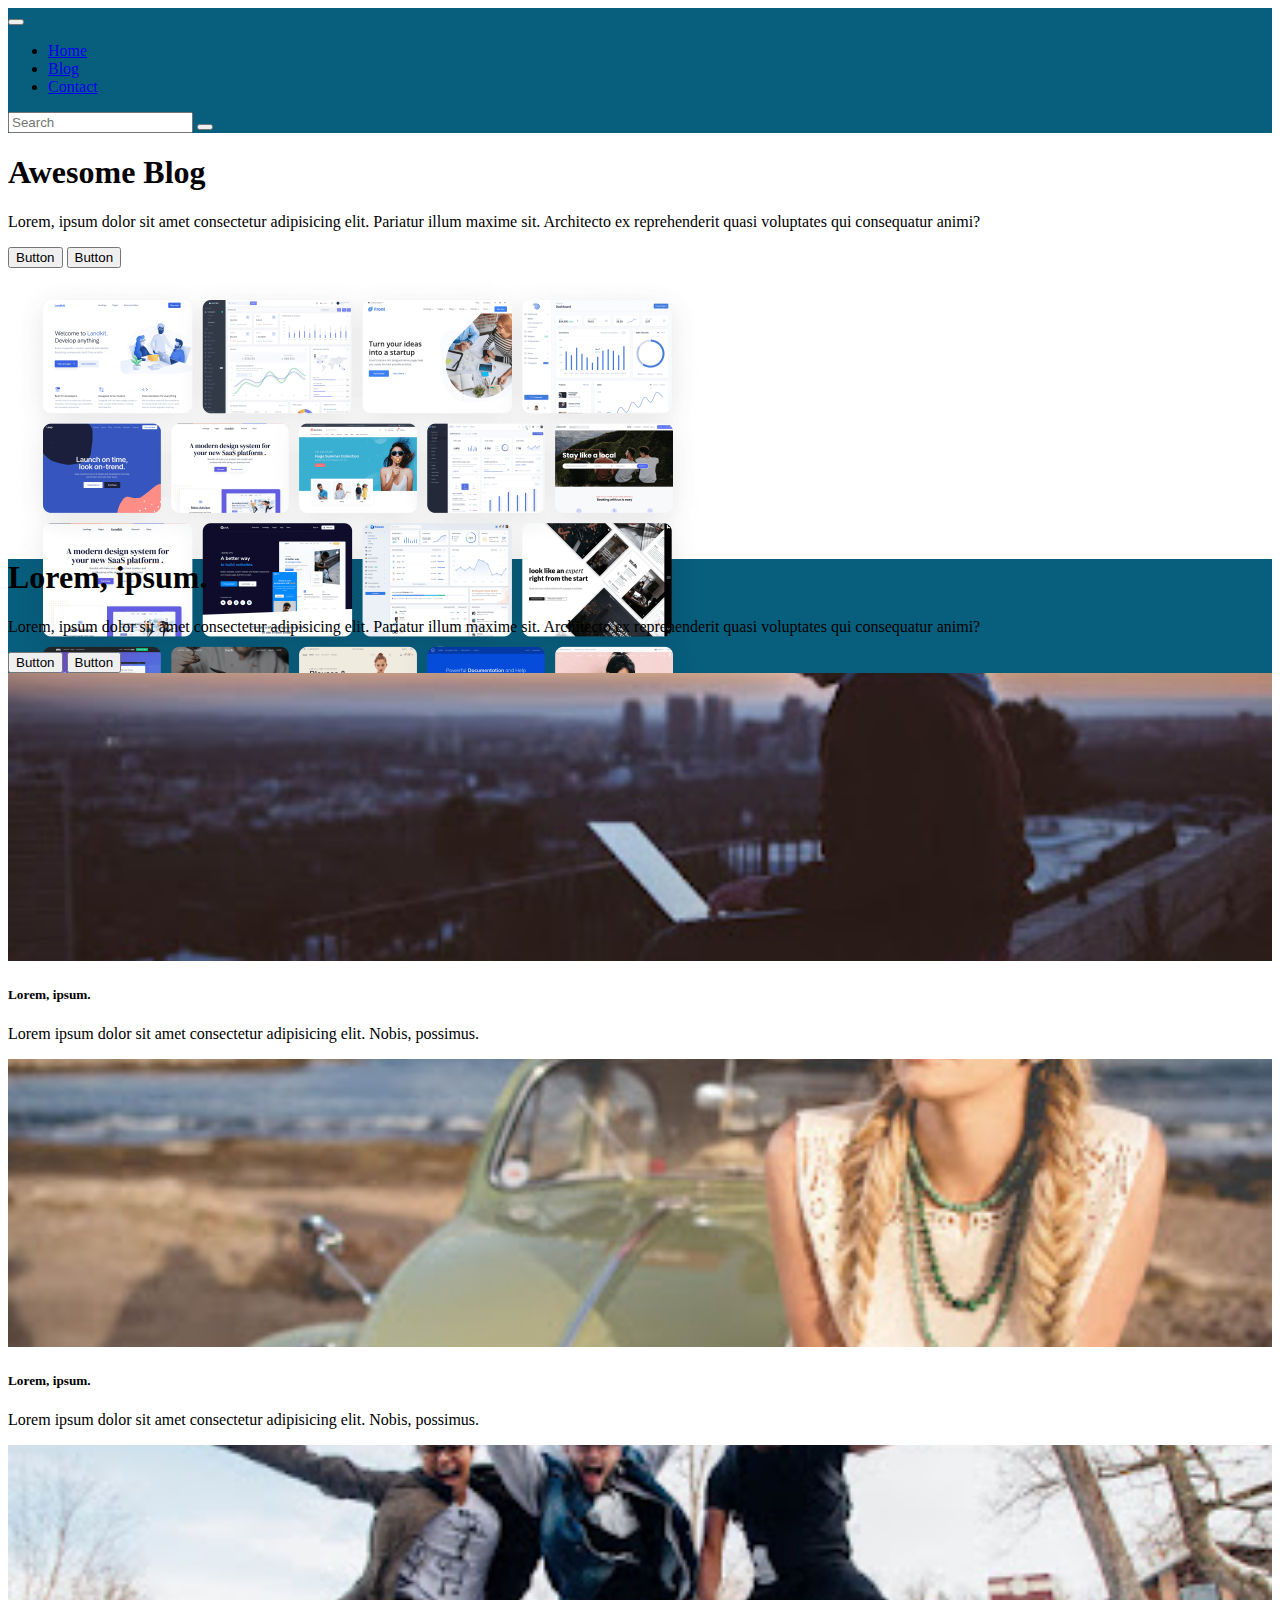
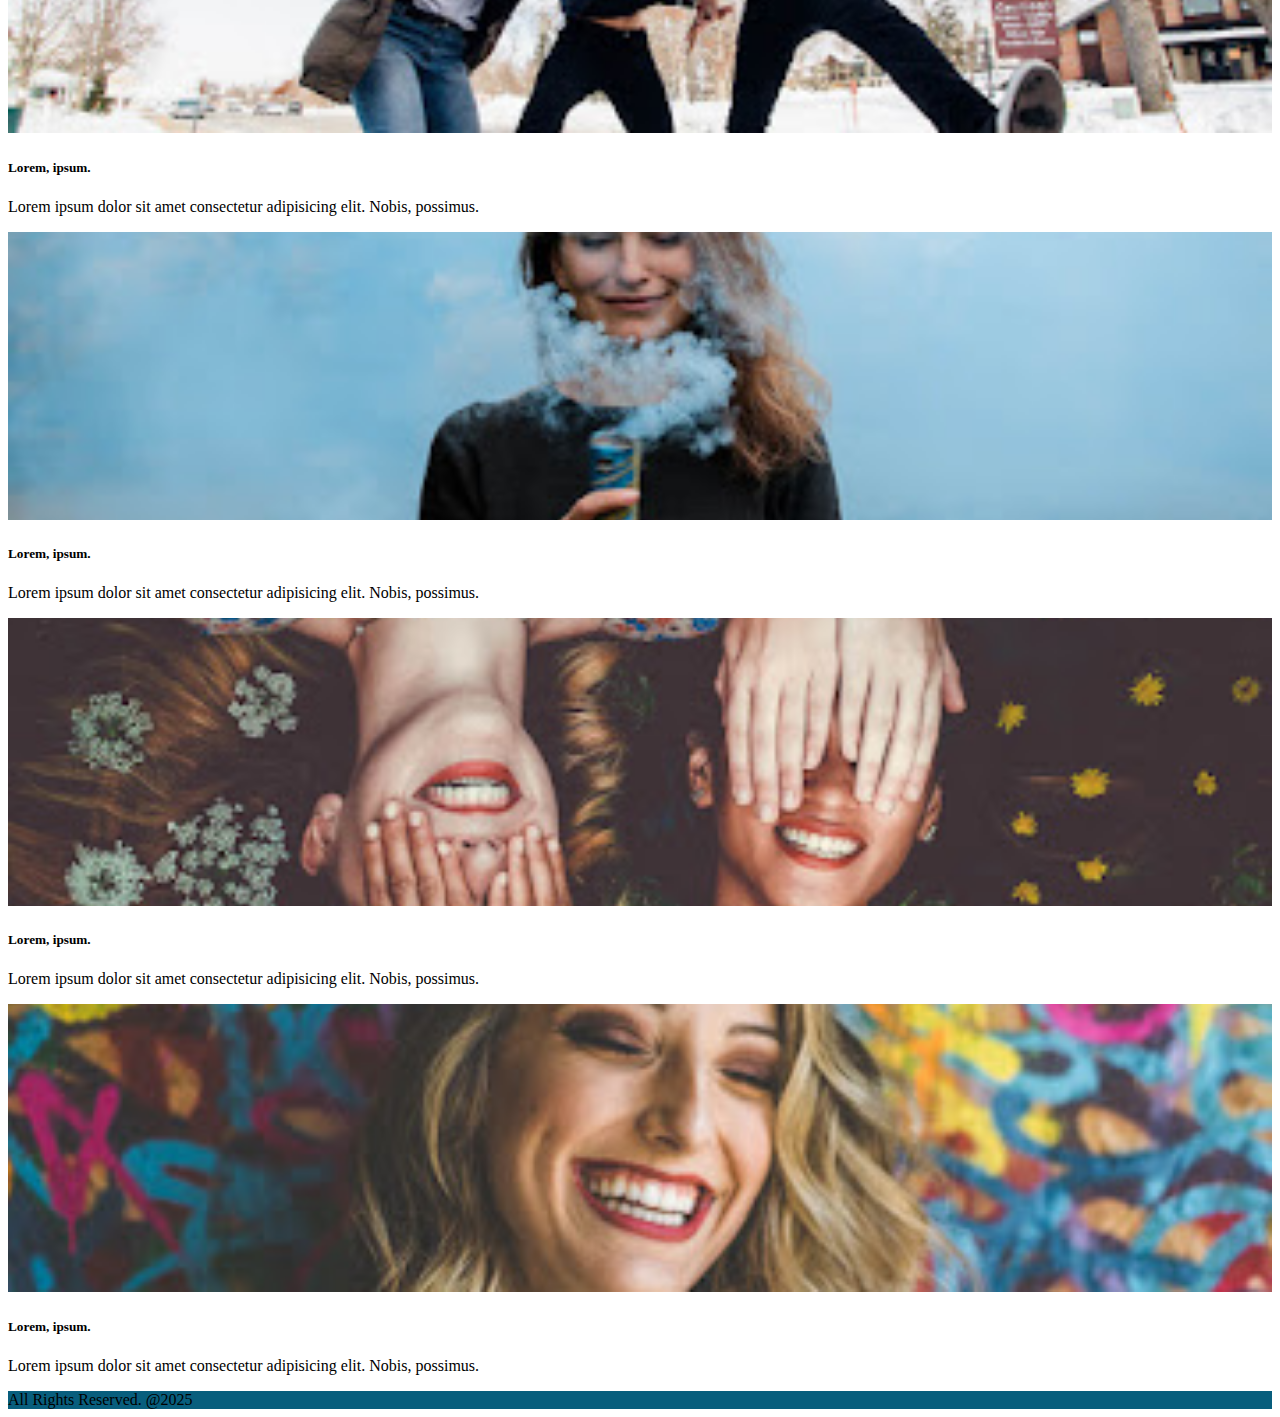
<file: index.html>
<!DOCTYPE html>
<html lang="en">
  <head>
    <meta charset="UTF-8" />
    <meta name="viewport" content="width=device-width, initial-scale=1.0" />
    <link
      href="https://cdn.jsdelivr.net/npm/bootstrap@5.3.2/dist/css/bootstrap.min.css"
      rel="stylesheet"
      integrity="sha384-T3c6CoIi6uLrA9TneNEoa7RxnatzjcDSCmG1MXxSR1GAsXEV/Dwwykc2MPK8M2HN"
      crossorigin="anonymous"
    />
    <link
      rel="stylesheet"
      href="https://cdnjs.cloudflare.com/ajax/libs/font-awesome/6.4.2/css/all.min.css"
      integrity="sha512-z3gLpd7yknf1YoNbCzqRKc4qyor8gaKU1qmn+CShxbuBusANI9QpRohGBreCFkKxLhei6S9CQXFEbbKuqLg0DA=="
      crossorigin="anonymous"
      referrerpolicy="no-referrer"
    />
    <link rel="stylesheet" href="styles.css" />
    <title>Awesome Blog</title>
  </head>
  <body>
    <nav class="navbar navbar-expand-md navbar-dark">
      <div class="container">
        <a href="" class="navbar-brand"><i class="fa-solid fa-house"></i></a>
        <button
          class="navbar-toggler"
          type="button"
          data-bs-toggle="collapse"
          data-bs-target="#mobile"
        >
          <span class="navbar-toggler-icon"></span>
        </button>
        <div id="mobile" class="collapse navbar-collapse">
          <ul class="navbar-nav me-auto">
            <li class="nav-item">
              <a href="index.html" class="nav-link active">Home</a>
            </li>

            <li class="nav-item">
              <a href="blogs.html" class="nav-link">Blog</a>
            </li>

            <li class="nav-item">
              <a href="contact.html" class="nav-link">Contact</a>
            </li>
          </ul>

          <form class="d-flex">
            <input type="text" class="form-control me-1" placeholder="Search" />

            <button class="btn btn-warning">
              <i class="fa-solid fa-magnifying-glass"></i>
            </button>
          </form>
        </div>
      </div>
    </nav>

    <header>
      <div class="text-center pt-5 mt-5 px-4 border-bottom">
        <h1 class="display-4 fw-bold">Awesome Blog</h1>
        <div class="col-lg-6 mx-auto">
          <p class="lead fw-normal">
            Lorem, ipsum dolor sit amet consectetur adipisicing elit. Pariatur
            illum maxime sit. Architecto ex reprehenderit quasi voluptates qui
            consequatur animi?
          </p>
          <div class="mb-5 d-grid gap-2 d-md-flex justify-content-md-center">
            <button class="btn btn-primary btn-large">
              <i class="fa-solid fa-caret-right"></i> Button
            </button>

            <button class="btn btn-outline-secondary btn-large">
              <i class="fa-solid fa-caret-right"></i> Button
            </button>
          </div>
          <div class="overflow-hidden" style="max-height: 30vh">
            <div class="container px-5">
              <img
                src="img/bg.png"
                class="img-fluid border rounded-3 shadow-lg mb-4"
                width="700"
                height="500"
              />
            </div>
          </div>
        </div>
      </div>
    </header>

    <main>
      <div class="bg-dark px-4 py-5 text-center text-white">
        <div class="py-5">
          <h1 class="display-5 fw-bold">Lorem, ipsum.</h1>
          <div class="col-lg-6 mx-auto">
            <p class="lead fw-normal">
              Lorem, ipsum dolor sit amet consectetur adipisicing elit. Pariatur
              illum maxime sit. Architecto ex reprehenderit quasi voluptates qui
              consequatur animi?
            </p>
            <div class="d-grid gap-2 d-md-flex justify-content-md-center">
              <button class="btn btn-outline-warning btn-large">
                <i class="fa-solid fa-caret-right"></i> Button
              </button>

              <button class="btn btn-outline-light btn-large">
                <i class="fa-solid fa-caret-right"></i> Button
              </button>
            </div>
          </div>
        </div>
      </div>

      <div class="container my-4">
        <div class="row row-cols-1 row-cols-lg-3 row-cols-md-2 g-4">
          <div class="col">
            <div class="card mb-3 shadow">
              <img src="img/1.jpeg" class="card-img-top" alt="" />
              <div class="card-body">
                <h5 class="card-title">Lorem, ipsum.</h5>
                <p class="card-text">
                  Lorem ipsum dolor sit amet consectetur adipisicing elit.
                  Nobis, possimus.
                </p>
              </div>
            </div>
          </div>

          <div class="col">
            <div class="card mb-3 shadow">
              <img src="img/2.jpeg" class="card-img-top" alt="" />
              <div class="card-body">
                <h5 class="card-title">Lorem, ipsum.</h5>
                <p class="card-text">
                  Lorem ipsum dolor sit amet consectetur adipisicing elit.
                  Nobis, possimus.
                </p>
              </div>
            </div>
          </div>

          <div class="col">
            <div class="card mb-3 shadow">
              <img src="img/3.jpeg" class="card-img-top" alt="" />
              <div class="card-body">
                <h5 class="card-title">Lorem, ipsum.</h5>
                <p class="card-text">
                  Lorem ipsum dolor sit amet consectetur adipisicing elit.
                  Nobis, possimus.
                </p>
              </div>
            </div>
          </div>

          <div class="col">
            <div class="card mb-3 shadow">
              <img src="img/4.jpeg" class="card-img-top" alt="" />
              <div class="card-body">
                <h5 class="card-title">Lorem, ipsum.</h5>
                <p class="card-text">
                  Lorem ipsum dolor sit amet consectetur adipisicing elit.
                  Nobis, possimus.
                </p>
              </div>
            </div>
          </div>

          <div class="col">
            <div class="card mb-3 shadow">
              <img src="img/5.jpeg" class="card-img-top" alt="" />
              <div class="card-body">
                <h5 class="card-title">Lorem, ipsum.</h5>
                <p class="card-text">
                  Lorem ipsum dolor sit amet consectetur adipisicing elit.
                  Nobis, possimus.
                </p>
              </div>
            </div>
          </div>

          <div class="col">
            <div class="card mb-3 shadow">
              <img src="img/7.jpeg" class="card-img-top" alt="" />
              <div class="card-body">
                <h5 class="card-title">Lorem, ipsum.</h5>
                <p class="card-text">
                  Lorem ipsum dolor sit amet consectetur adipisicing elit.
                  Nobis, possimus.
                </p>
              </div>
            </div>
          </div>
        </div>
      </div>
    </main>

    <footer class="py-5 bg-dark text-white">
      <div class="container text-center">
        <span>All Rights Reserved. @2025</span>
      </div>
    </footer>

    <script
      src="https://cdn.jsdelivr.net/npm/bootstrap@5.3.2/dist/js/bootstrap.bundle.min.js"
      integrity="sha384-C6RzsynM9kWDrMNeT87bh95OGNyZPhcTNXj1NW7RuBCsyN/o0jlpcV8Qyq46cDfL"
      crossorigin="anonymous"
    ></script>
  </body>
</html>
</file>
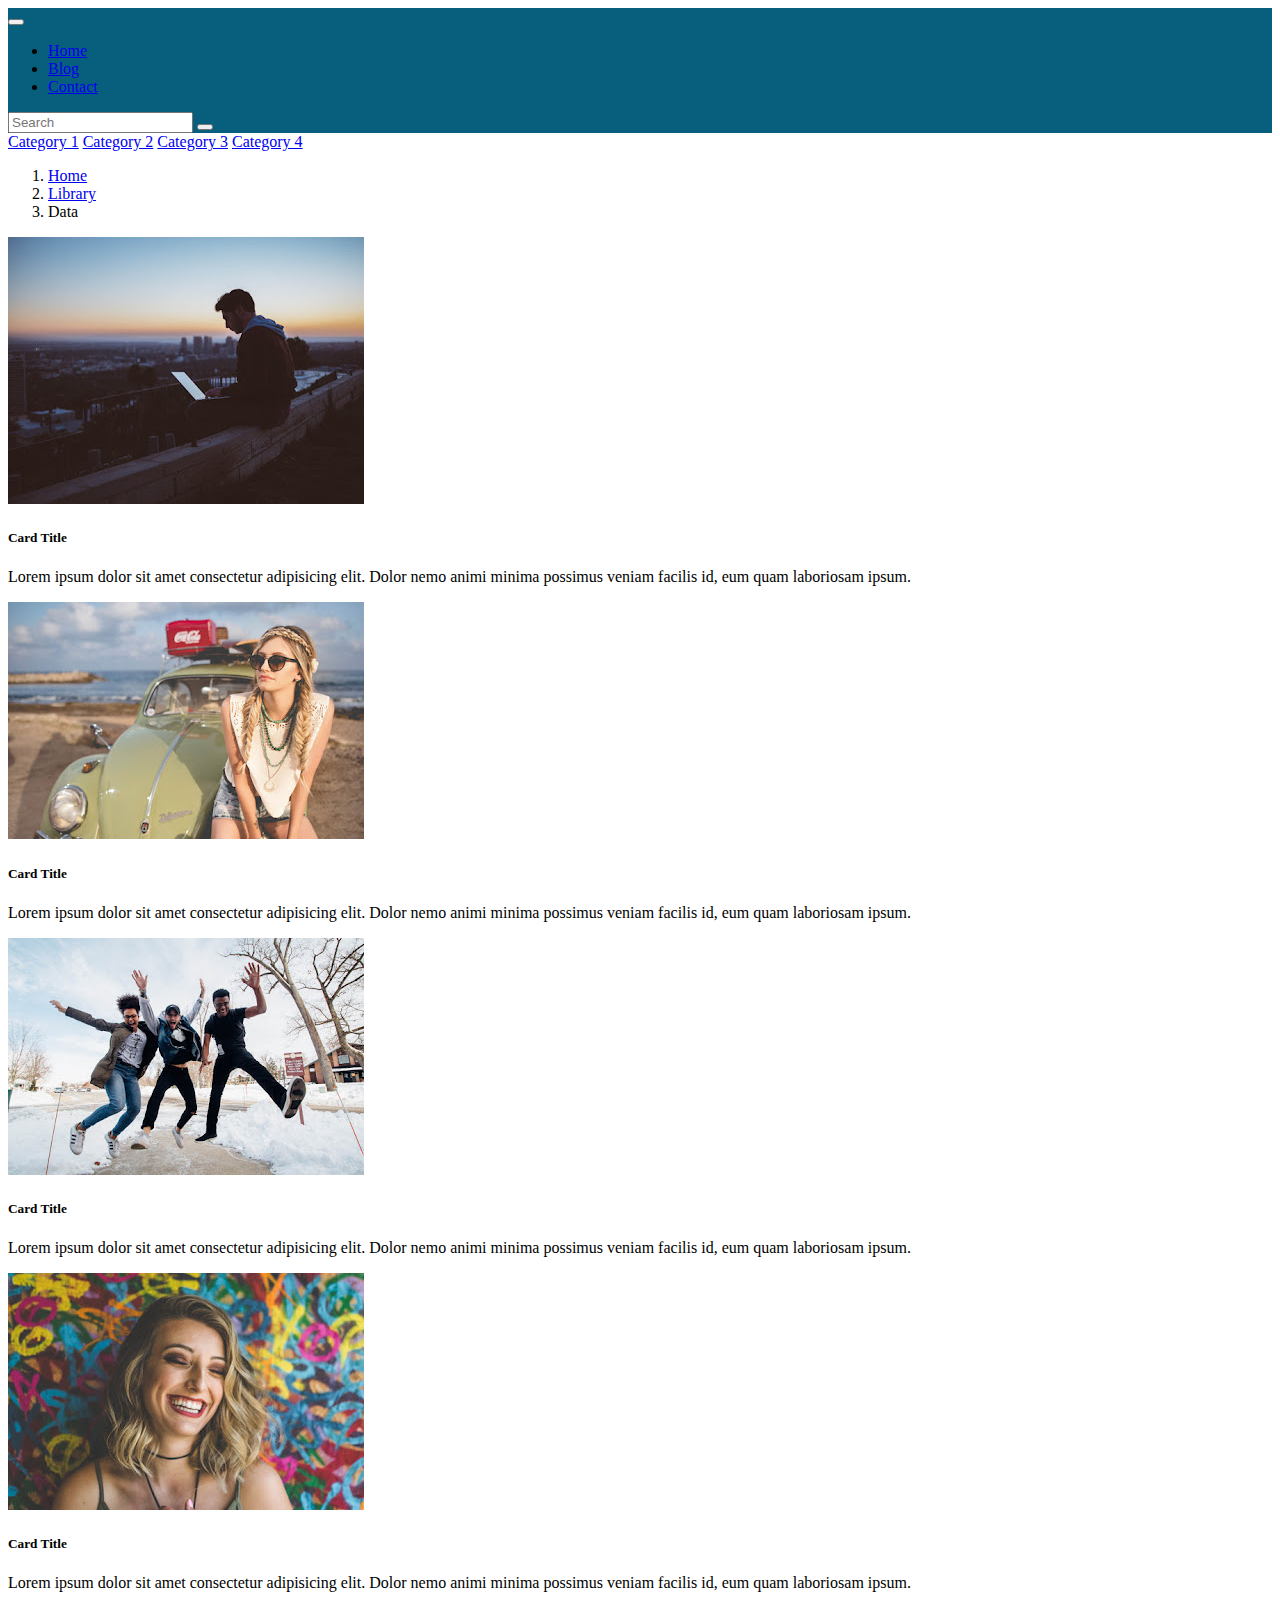
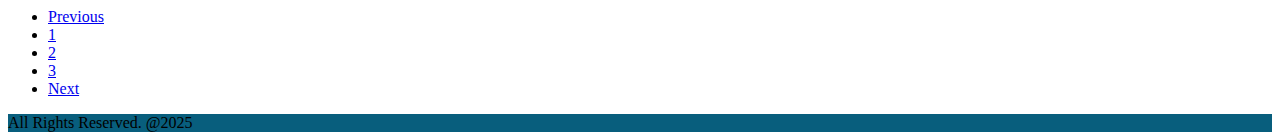
<file: blogs.html>
<!DOCTYPE html>
<html lang="en">
  <head>
    <meta charset="UTF-8" />
    <meta name="viewport" content="width=device-width, initial-scale=1.0" />
    <link
      href="https://cdn.jsdelivr.net/npm/bootstrap@5.3.2/dist/css/bootstrap.min.css"
      rel="stylesheet"
      integrity="sha384-T3c6CoIi6uLrA9TneNEoa7RxnatzjcDSCmG1MXxSR1GAsXEV/Dwwykc2MPK8M2HN"
      crossorigin="anonymous"
    />
    <link
      rel="stylesheet"
      href="https://cdnjs.cloudflare.com/ajax/libs/font-awesome/6.4.2/css/all.min.css"
      integrity="sha512-z3gLpd7yknf1YoNbCzqRKc4qyor8gaKU1qmn+CShxbuBusANI9QpRohGBreCFkKxLhei6S9CQXFEbbKuqLg0DA=="
      crossorigin="anonymous"
      referrerpolicy="no-referrer"
    />
    <link rel="stylesheet" href="styles.css" />
    <title>Awesome Blog</title>
  </head>
  <body>
    <nav class="navbar navbar-expand-md navbar-dark">
      <div class="container">
        <a href="" class="navbar-brand"><i class="fa-solid fa-house"></i></a>
        <button
          class="navbar-toggler"
          type="button"
          data-bs-toggle="collapse"
          data-bs-target="#mobile"
        >
          <span class="navbar-toggler-icon"></span>
        </button>
        <div id="mobile" class="collapse navbar-collapse">
          <ul class="navbar-nav me-auto">
            <li class="nav-item">
              <a href="index.html" class="nav-link">Home</a>
            </li>

            <li class="nav-item">
              <a href="blogs.html" class="nav-link active">Blog</a>
            </li>

            <li class="nav-item">
              <a href="contact.html" class="nav-link">Contact</a>
            </li>
          </ul>

          <form class="d-flex">
            <input type="text" class="form-control me-1" placeholder="Search" />

            <button class="btn btn-warning">
              <i class="fa-solid fa-magnifying-glass"></i>
            </button>
          </form>
        </div>
      </div>
    </nav>

    <main>
      <div class="container my-4">
        <div class="row">
          <div class="col-md-3 d-none d-md-block">
            <div class="list-group">
              <a href="#" class="list-group-item list-group-item-action"
                >Category 1</a
              >

              <a href="#" class="list-group-item list-group-item-action"
                >Category 2</a
              >

              <a href="#" class="list-group-item list-group-item-action"
                >Category 3</a
              >

              <a href="#" class="list-group-item list-group-item-action"
                >Category 4</a
              >
            </div>
          </div>
          <div class="col-md-9">
            <nav>
              <ol class="breadcrumb">
                <li class="breadcrumb-item"><a href="#">Home</a></li>
                <li class="breadcrumb-item"><a href="#">Library</a></li>
                <li class="breadcrumb-item active">Data</li>
              </ol>
            </nav>

            <div class="card mb-3 shadow">
              <div class="row">
                <div class="col-4">
                  <img
                    src="img/1.jpeg"
                    class="img-fluid rounded-start"
                    alt=""
                  />
                </div>
                <div class="col-8">
                  <div class="card-body">
                    <h5 class="card-title">Card Title</h5>
                    <p class="card-text">
                      Lorem ipsum dolor sit amet consectetur adipisicing elit.
                      Dolor nemo animi minima possimus veniam facilis id, eum
                      quam laboriosam ipsum.
                    </p>
                  </div>
                </div>
              </div>
            </div>

            <div class="card mb-3 shadow">
              <div class="row">
                <div class="col-4">
                  <img
                    src="img/2.jpeg"
                    class="img-fluid rounded-start"
                    alt=""
                  />
                </div>
                <div class="col-8">
                  <div class="card-body">
                    <h5 class="card-title">Card Title</h5>
                    <p class="card-text">
                      Lorem ipsum dolor sit amet consectetur adipisicing elit.
                      Dolor nemo animi minima possimus veniam facilis id, eum
                      quam laboriosam ipsum.
                    </p>
                  </div>
                </div>
              </div>
            </div>

            <div class="card mb-3 shadow">
              <div class="row">
                <div class="col-4">
                  <img
                    src="img/3.jpeg"
                    class="img-fluid rounded-start"
                    alt=""
                  />
                </div>
                <div class="col-8">
                  <div class="card-body">
                    <h5 class="card-title">Card Title</h5>
                    <p class="card-text">
                      Lorem ipsum dolor sit amet consectetur adipisicing elit.
                      Dolor nemo animi minima possimus veniam facilis id, eum
                      quam laboriosam ipsum.
                    </p>
                  </div>
                </div>
              </div>
            </div>

            <div class="card mb-3 shadow">
              <div class="row">
                <div class="col-4">
                  <img
                    src="img/7.jpeg"
                    class="img-fluid rounded-start"
                    alt=""
                  />
                </div>
                <div class="col-8">
                  <div class="card-body">
                    <h5 class="card-title">Card Title</h5>
                    <p class="card-text">
                      Lorem ipsum dolor sit amet consectetur adipisicing elit.
                      Dolor nemo animi minima possimus veniam facilis id, eum
                      quam laboriosam ipsum.
                    </p>
                  </div>
                </div>
              </div>
            </div>

            <nav class="my-5">
              <ul class="pagination justify-content-center">
                <li class="page-item disabled">
                  <a href="#" class="page-link">Previous</a>
                </li>

                <li class="page-item">
                  <a href="#" class="page-link">1</a>
                </li>

                <li class="page-item">
                  <a href="#" class="page-link">2</a>
                </li>

                <li class="page-item">
                  <a href="#" class="page-link">3</a>
                </li>

                <li class="page-item">
                  <a href="#" class="page-link">Next</a>
                </li>
              </ul>
            </nav>
          </div>
        </div>
      </div>
    </main>

    <footer class="py-5 bg-dark text-white">
      <div class="container text-center">
        <span>All Rights Reserved. @2025</span>
      </div>
    </footer>

    <script
      src="https://cdn.jsdelivr.net/npm/bootstrap@5.3.2/dist/js/bootstrap.bundle.min.js"
      integrity="sha384-C6RzsynM9kWDrMNeT87bh95OGNyZPhcTNXj1NW7RuBCsyN/o0jlpcV8Qyq46cDfL"
      crossorigin="anonymous"
    ></script>
  </body>
</html>
</file>
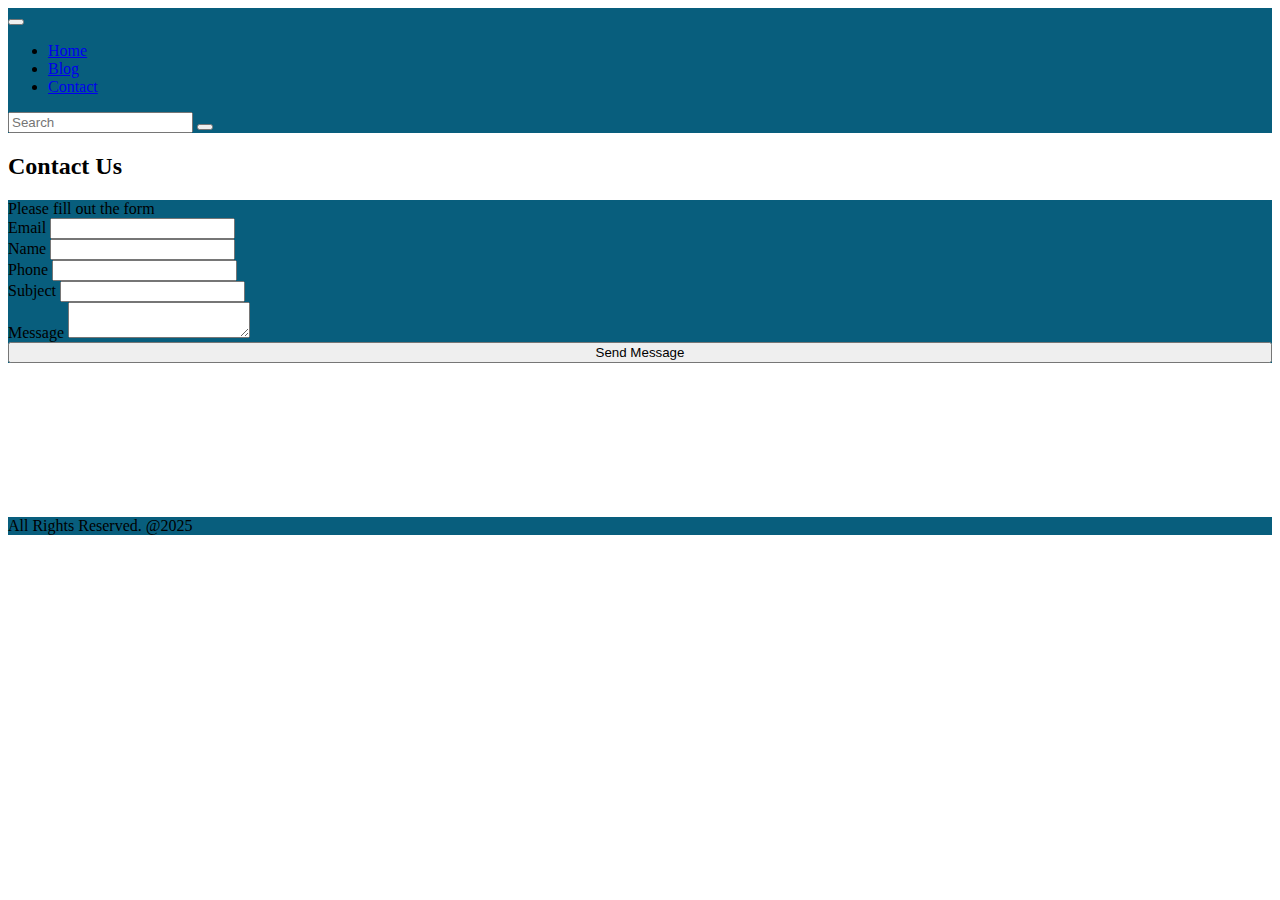
<file: contact.html>
<!DOCTYPE html>
<html lang="en" class="h-100">
  <head>
    <meta charset="UTF-8" />
    <meta name="viewport" content="width=device-width, initial-scale=1.0" />
    <link
      href="https://cdn.jsdelivr.net/npm/bootstrap@5.3.2/dist/css/bootstrap.min.css"
      rel="stylesheet"
      integrity="sha384-T3c6CoIi6uLrA9TneNEoa7RxnatzjcDSCmG1MXxSR1GAsXEV/Dwwykc2MPK8M2HN"
      crossorigin="anonymous"
    />
    <link
      rel="stylesheet"
      href="https://cdnjs.cloudflare.com/ajax/libs/font-awesome/6.4.2/css/all.min.css"
      integrity="sha512-z3gLpd7yknf1YoNbCzqRKc4qyor8gaKU1qmn+CShxbuBusANI9QpRohGBreCFkKxLhei6S9CQXFEbbKuqLg0DA=="
      crossorigin="anonymous"
      referrerpolicy="no-referrer"
    />
    <link rel="stylesheet" href="styles.css" />
    <title>Awesome Blog</title>
  </head>
  <body class="h-100 d-flex flex-column">
    <nav class="navbar navbar-expand-md navbar-dark">
      <div class="container">
        <a href="" class="navbar-brand"><i class="fa-solid fa-house"></i></a>
        <button
          class="navbar-toggler"
          type="button"
          data-bs-toggle="collapse"
          data-bs-target="#mobile"
        >
          <span class="navbar-toggler-icon"></span>
        </button>
        <div id="mobile" class="collapse navbar-collapse">
          <ul class="navbar-nav me-auto">
            <li class="nav-item">
              <a href="index.html" class="nav-link">Home</a>
            </li>

            <li class="nav-item">
              <a href="blogs.html" class="nav-link active">Blog</a>
            </li>

            <li class="nav-item">
              <a href="contact.html" class="nav-link">Contact</a>
            </li>
          </ul>

          <form class="d-flex">
            <input type="text" class="form-control me-1" placeholder="Search" />

            <button class="btn btn-warning">
              <i class="fa-solid fa-magnifying-glass"></i>
            </button>
          </form>
        </div>
      </div>
    </nav>

    <main>
      <div class="container my-4">
        <h2 class="my-3">Contact Us</h2>
        <div class="row g-2">
          <div class="col-md-6">
            <div class="card bg-dark">
              <div class="card-body">
                <div class="alert alert-warning">Please fill out the form</div>
                <form class="row g-3 text-white">
                  <div class="col-md-6">
                    <label for="email" class="form-label">Email</label>
                    <input
                      type="email"
                      name="email"
                      id="email"
                      class="form-control"
                    />
                  </div>

                  <div class="col-md-6">
                    <label for="name" class="form-label">Name</label>
                    <input
                      type="text"
                      name="name"
                      id="name"
                      class="form-control"
                    />
                  </div>

                  <div class="col-md-12">
                    <label for="phone" class="form-label">Phone</label>
                    <input
                      type="text"
                      name="phone"
                      id="phone"
                      class="form-control"
                    />
                  </div>

                  <div class="col-md-12">
                    <label for="subject" class="form-label">Subject</label>
                    <input
                      type="text"
                      name="subject"
                      id="subject"
                      class="form-control"
                    />
                  </div>

                  <div class="col-md-12">
                    <label for="message" class="form-label">Message</label>
                    <textarea
                      name="message"
                      id="message"
                      class="form-control"
                    ></textarea>
                  </div>
                  <div class="col-md-12">
                    <button class="btn btn-outline-warning" style="width: 100%">
                      Send Message
                    </button>
                  </div>
                </form>
              </div>
            </div>
          </div>

          <div class="col-md-6">
            <iframe
              src="https://www.google.com/maps/embed?pb=!1m18!1m12!1m3!1d48192.21217077968!2d29.02185356237092!3d40.981190463319386!2m3!1f0!2f0!3f0!3m2!1i1024!2i768!4f13.1!3m3!1m2!1s0x14cac790b17ba89d%3A0xd2d24ea0437a7ee2!2zS2FkxLFrw7Z5L8Swc3RhbmJ1bA!5e0!3m2!1str!2str!4v1698249011109!5m2!1str!2str"
              width="100%"
              style="border: 0"
              allowfullscreen=""
              loading="lazy"
              referrerpolicy="no-referrer-when-downgrade"
              id="map"
            ></iframe>
          </div>
        </div>
      </div>
    </main>

    <footer class="py-5 bg-dark text-white mt-auto">
      <div class="container text-center">
        <span>All Rights Reserved. @2025</span>
      </div>
    </footer>

    <script
      src="https://cdn.jsdelivr.net/npm/bootstrap@5.3.2/dist/js/bootstrap.bundle.min.js"
      integrity="sha384-C6RzsynM9kWDrMNeT87bh95OGNyZPhcTNXj1NW7RuBCsyN/o0jlpcV8Qyq46cDfL"
      crossorigin="anonymous"
    ></script>
  </body>
</html>
</file>
<file: styles.css>
.navbar {
    background-color: #085e7d !important;
}

.bg-dark {
    background-color: #085e7d !important;
}

.card-img-top {
    width: 100%;
    height: 25vh;
    object-fit: cover;
}

#map {
    height: 450px;
}

@media (min-width: 768px) {
    .card-img-top {
        height: 32vh;
    }
    
    #map {
        height: 100%;
    }
}
</file>
